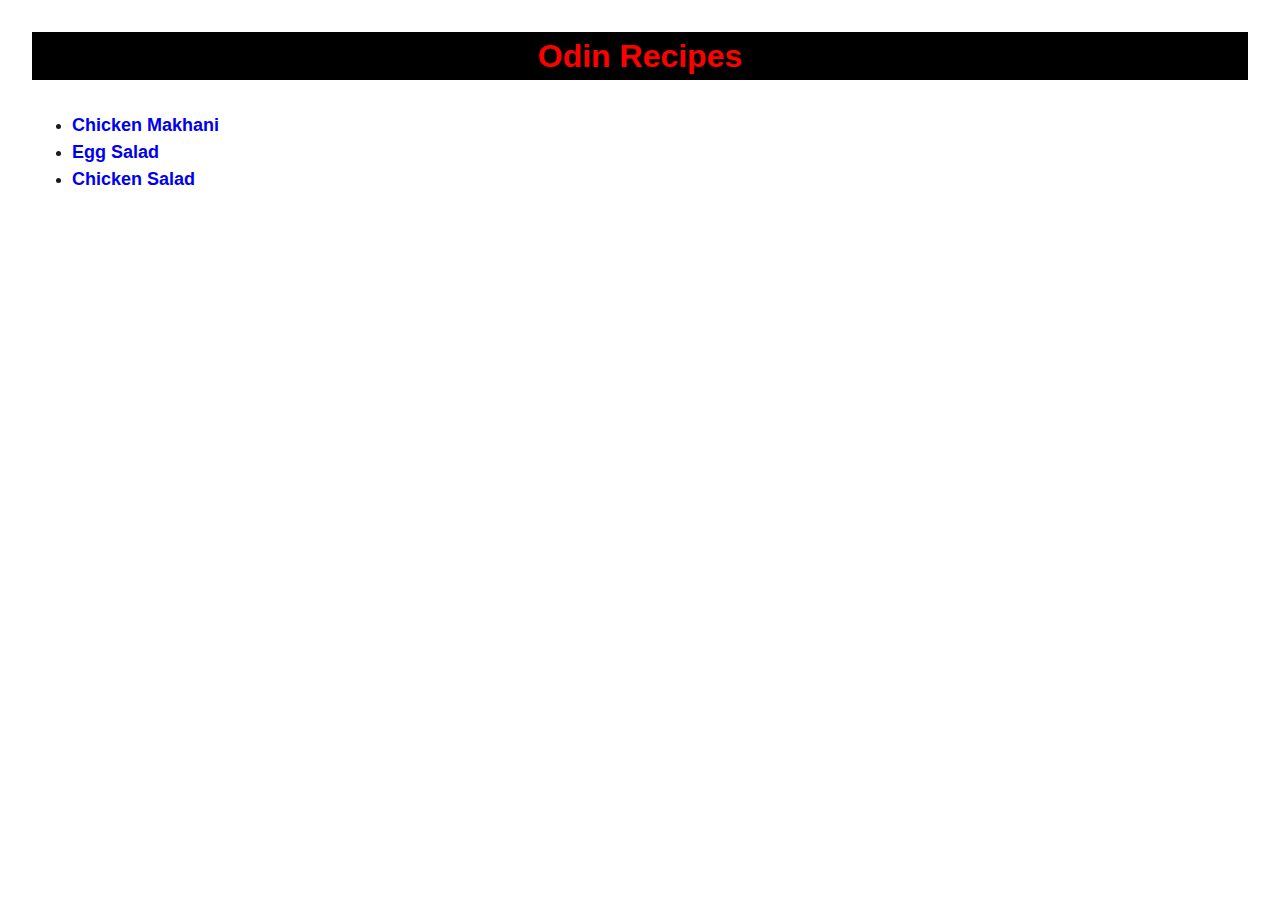
<file: index.html>
<!DOCTYPE html>
<html lang="en">
    <head>
        <meta charset="UTF-8">
        <meta name="viewport" content="width=device-width, initial-scale=1" />
        <title>Recipes</title>
        <link rel="stylesheet" href="styles.css">
    </head>
    <body>
        <h1 class="midhin">Odin Recipes</h1>
        <ul>
        <li><a class="meen" href="./recipes/chicken-makhani.html">Chicken Makhani</a></li>
        <li><a class="meen" href="./recipes/egg-salad.html">Egg Salad</a></li>
        <li><a class="meen" href="./recipes/chicken-salad.html">Chicken Salad</a></li>
        </ul>    
    </body>
</html>
</file>
<file: styles.css>
h1, h2{
    background-color: hsl(280, 50%, 40%);
    color: hsl(300, 50%, 90%);
}


.silpa{
    color: blue;
}


.midhin{
    color: red;
    background-color: black;
    text-align: center;
}

.meen{
    text-decoration: none;
    font-weight: 900;
    font-size: 18px;
    text-align: center;
} 

div{
    line-height: 1.5;
}

body {
    margin: 0;
    background-color: hsl(0, 0%, 100%);
    color: hsl(0, 0%, 10%);
    line-height: 1.5;
    font-family: "PT Sans", Calibri, Tahoma, sans-serif;
  }

  header {
    margin-bottom: 30px;
    padding: 2rem 0;
    background-color: hsl(280, 50%, 40%);
    border-bottom: 4px solid hsl(0, 0%, 0%);
    color: hsl(300, 50%, 90%);
  }

  header p {
    color: hsl(300, 50%, 85%);
    text-transform: uppercase;
  }

  p, div, h1, h2, img{
    margin: 2rem;
  }

 li{
    margin-left: 2rem;
  }
</file>
